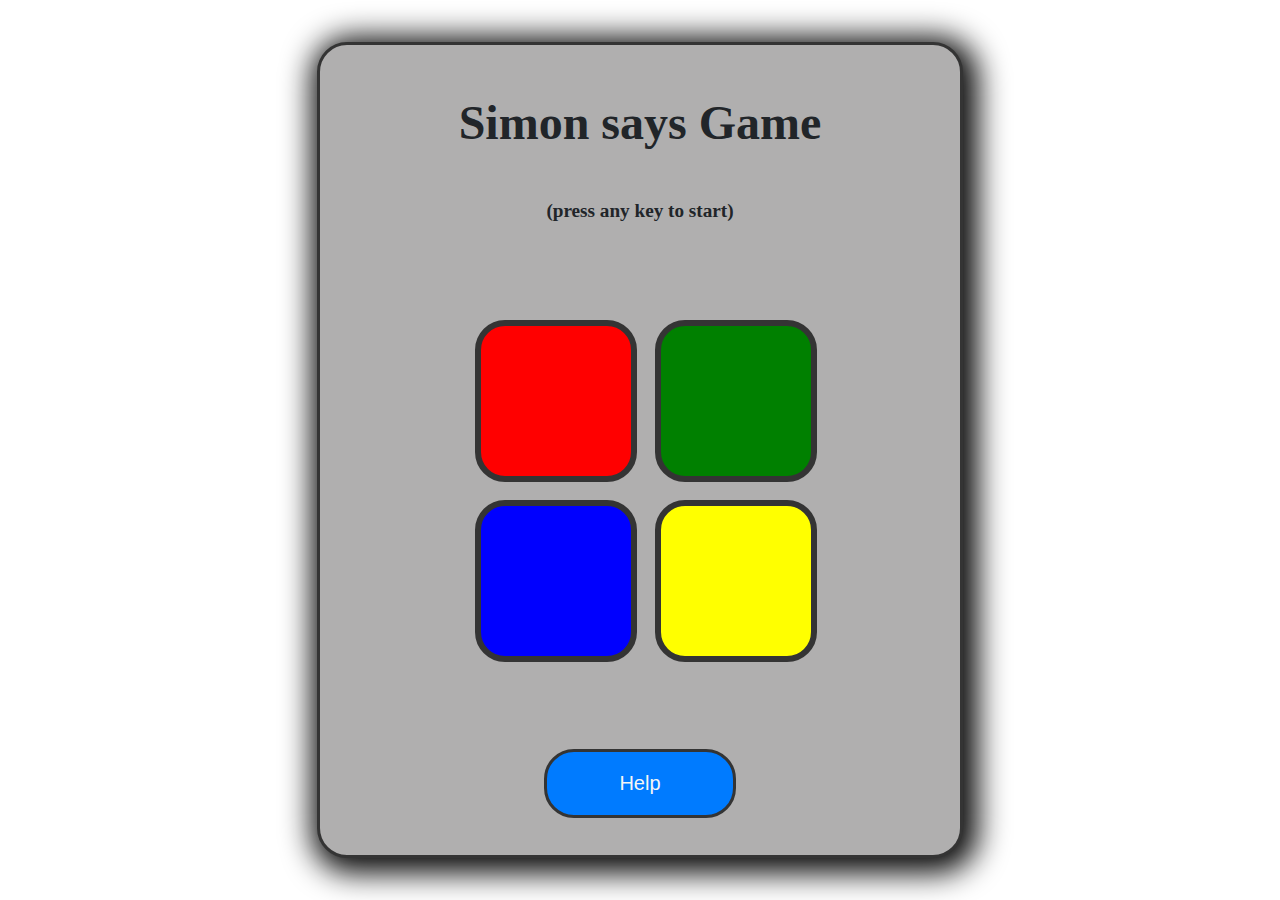
<file: Simon says game/index.html>
<!DOCTYPE html>
<html lang="en">
<head>
    <meta charset="UTF-8">
    <meta name="viewport" content="width=device-width, initial-scale=1.0">
    <title>Simon says Game</title>
    <link rel="stylesheet" href="style.css">
</head>
<body>
    <div class="outerBox">
        <div class="heading">
            <h2>Simon says Game</h2> 
            <h3>(press any key to start)</h3>
        </div>

        <div class="boxBody">
            <div class="playGround"> 
                <div class="box" id="box1" style="background-color: red;"></div>
                <div class="box" id="box2" style="background-color: green;"></div>
                <div class="box" id="box3" style="background-color: blue;"></div>
                <div class="box" id="box4" style="background-color: yellow;"></div>
            </div>
        </div>
            

        <div class="footer">
            <button class="btn">Help</button>
        </div>
        
    </div>

    <script src="index.js"></script>
</body>
</html>
</file>
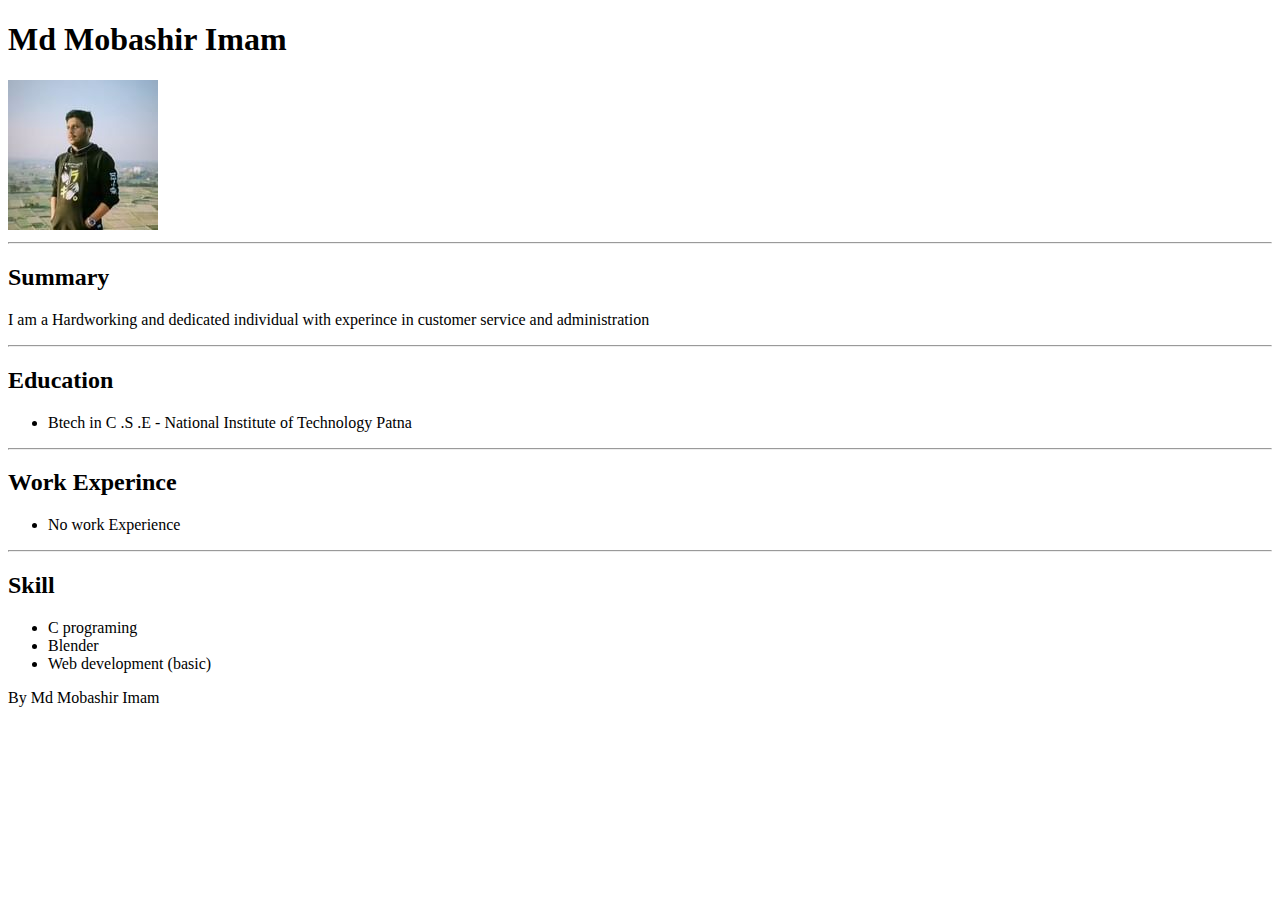
<file: portfolio/Project 1/index.html>
<!DOCTYPE html>
<html lang="en">
<head>
    <meta charset="UTF-8">
    <meta name="viewport" content="width=device-width, initial-scale=1.0">
    <title>Resume</title>
</head>
<body>
    <h1>Md Mobashir Imam</h1>
    <img src="./profile-photo.jpg" alt="">
    <hr>
    <h2>Summary</h2>
    <p>I am a Hardworking and dedicated individual with experince in customer service and administration </p>
    <hr>
    <h2>Education</h2>
    <p> <ul>
        <li>Btech in C .S .E - National Institute of Technology Patna </li>
        
    </ul></p>
    <hr>
    <h2>Work Experince</h2>
    <p><ul>
        <li>No work Experience</li>
    </ul></p>
    <hr>
    <h2>Skill</h2>
    <p><ul>
        <li>C programing</li>
        <li>Blender</li>
        <li>Web development (basic)</li>
    </ul></p>
    <footer>By Md Mobashir Imam</footer>
</body>
</html>
</file>
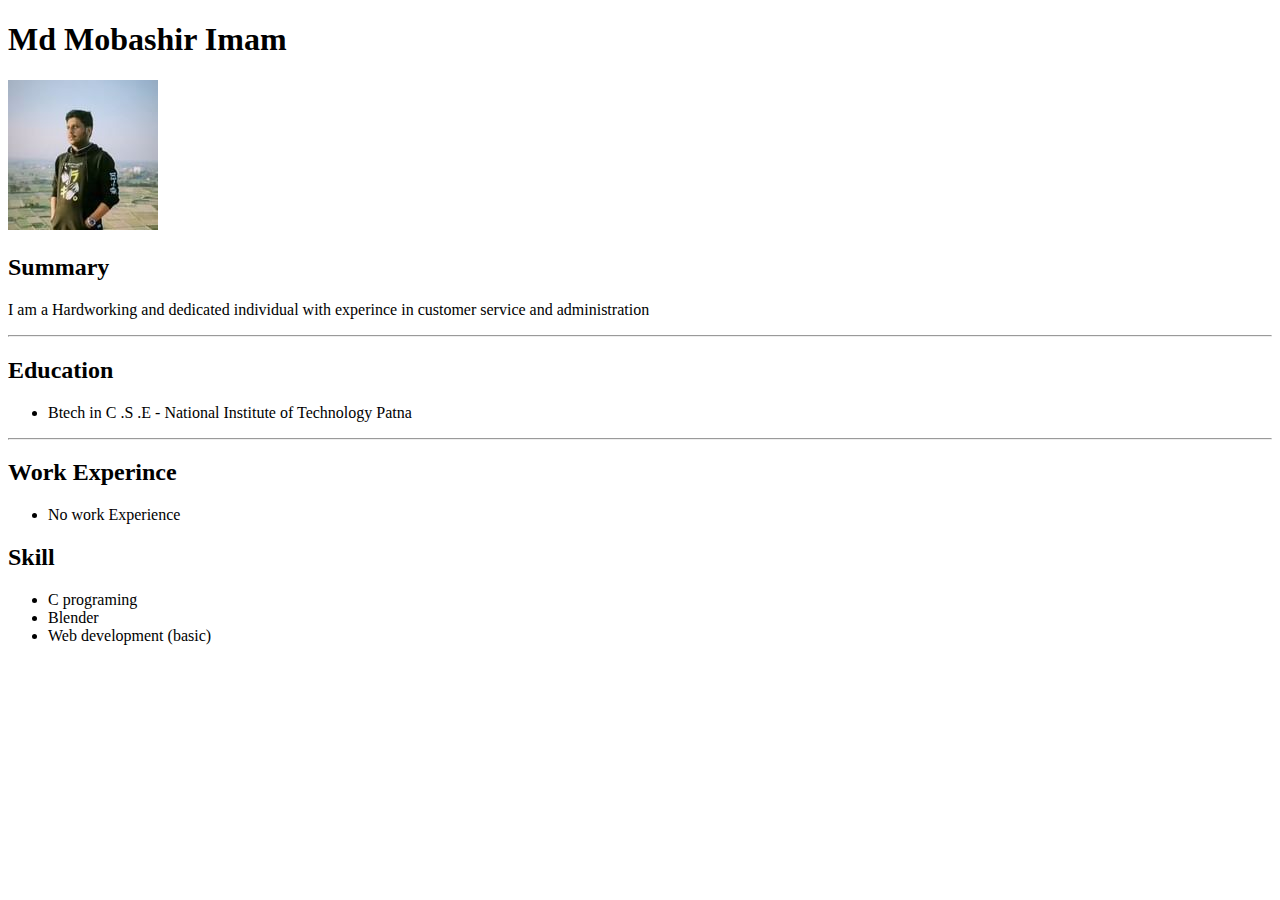
<file: portfolio/Project 1/resume.html>
<!DOCTYPE html>
<html lang="en">
<head>
    <meta charset="UTF-8">
    <meta name="viewport" content="width=device-width, initial-scale=1.0">
    <title>Resume</title>
</head>
<body>
    <h1>Md Mobashir Imam</h1>
    <img src="./profile-photo.jpg" alt="">
    <h2>Summary</h2>
    <p>I am a Hardworking and dedicated individual with experince in customer service and administration </p>
    <hr>
    <h2>Education</h2>
    <p> <ul>
        <li>Btech in C .S .E - National Institute of Technology Patna </li>
        
    </ul></p>
    <hr>
    <h2>Work Experince</h2>
    <p><ul>
        <li>No work Experience</li>
    </ul></p>
    <h2>Skill</h2>
    <p><ul>
        <li>C programing</li>
        <li>Blender</li>
        <li>Web development (basic)</li>
    </ul></p>
</body>
</html>
</file>
<file: Simon says game/style.css>
*{
    margin: 0%;
    padding: 0;
}

.outerBox{
    width: 50%;
    height: 90%;
    position: absolute;
    top: 50%;
    left: 50%;
    transform: translate(-50%,-50%);
    border: 3px solid #343434;
    border-radius: 30px;
    text-align: center;
    color: #212529;
    background-color: #b0afaf;
    box-shadow: 5px 5px 30px 10px rgb(10, 10, 10);  
}
 

.heading{
    width: 100%;
    height: 25%;
}
h2 , h3 {
    margin-top: 50px; 
    font-size: larger;  
}
h2 {
    font-size: 3rem;
    font-weight: bold;
    font-family: Georgia, 'Times New Roman', Times, serif;
}
.boxBody{
    width: 100%;
    height: 50%;
}

.playGround{
    position: absolute;
    top: 50%;
    left: 50%;
    transform: translate(-50%,-40%);
    display: grid;
    grid-template-columns: repeat(2,150px);
    grid-template-rows: repeat(2,150px);
    gap: 30px;
    padding: 10px;
     
}
.box {
    width: 150px;
    height: 150px;
    border: 6px solid #343434;
    border-radius: 30px;
    gap: 20px;
}

.footer{
    width: 100%;
    height: 20%;
    display: flex;
    align-items: center;
    justify-content: center;
}
.btn{
    width: 30%;
    padding: 20px;
    border: 3px solid #343434;
    border-radius: 30px;
    font-size: 20px;
    font-family: 'Segoe UI', Tahoma, Geneva, Verdana, sans-serif;
    color: whitesmoke;
    background-color: #007bff;
    transition: 100ms;
}
.btn:hover{
    color: white ;
    background-color: #013874;
}
.flash{
    background-color: white;
    box-shadow: 0 0 10px 10px  gold;
}

.userflash{
    background-color: rgb(18, 177, 132);
    box-shadow: 0 0 10px 10px  rgb(18, 177, 132);
    width: 140px;
    height: 140px;
}

.gameover{
    background-color: rgb(233, 38, 38);
}
</file>
